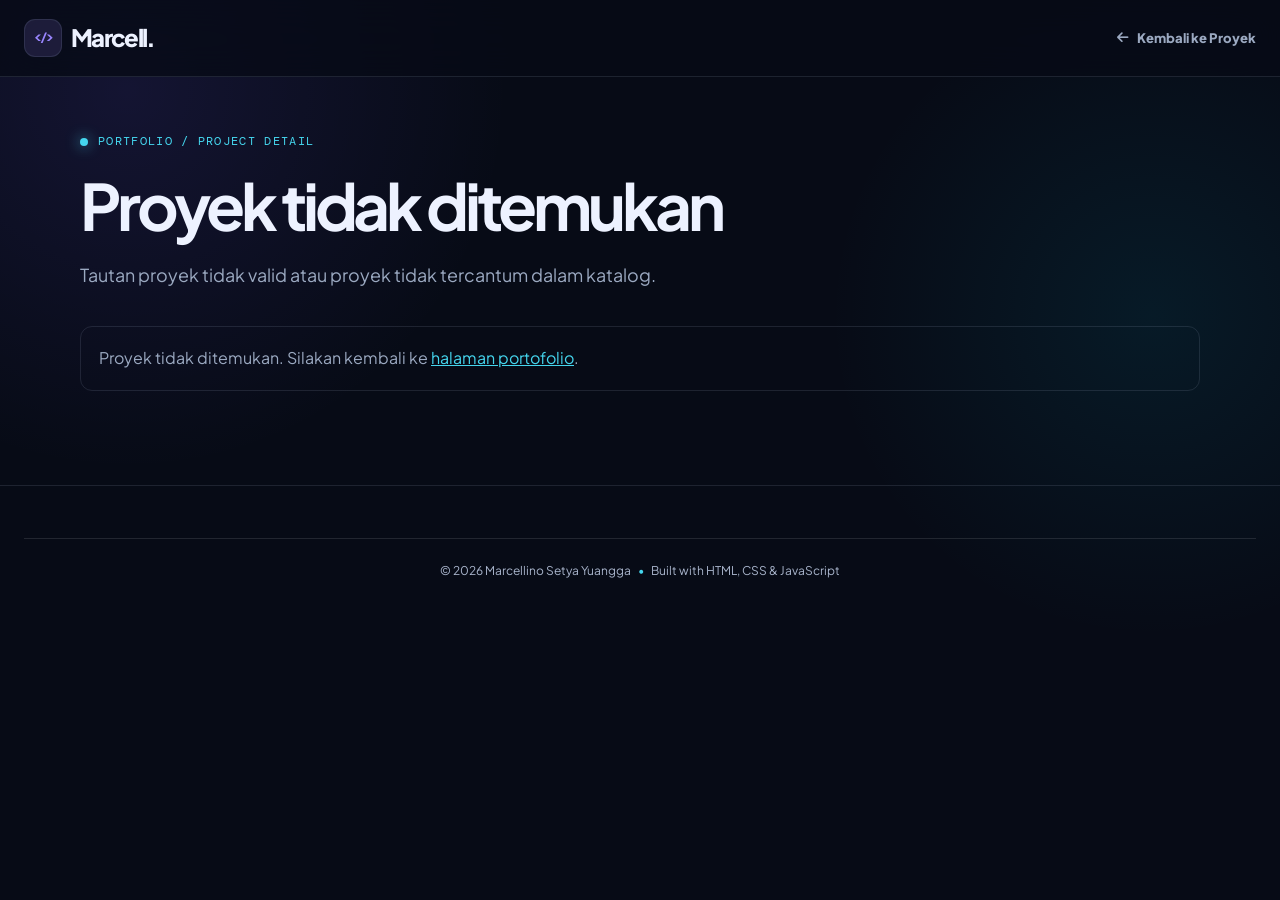
<file: project-detail.html>
<!DOCTYPE html>
<html lang="id">
<head>
    <meta charset="UTF-8">
    <meta name="viewport" content="width=device-width, initial-scale=1.0">
    <meta name="theme-color" content="#080E1C">
    <meta name="description" content="Detail proyek portofolio Marcellino Setya Yuangga.">
    <title>Detail Proyek | Marcellino</title>
    <link rel="preconnect" href="https://fonts.googleapis.com">
    <link rel="preconnect" href="https://fonts.gstatic.com" crossorigin>
    <link href="https://fonts.googleapis.com/css2?family=DM+Mono:wght@400;500&family=Plus+Jakarta+Sans:wght@400;500;600;700;800&display=swap" rel="stylesheet">
    <link rel="stylesheet" href="https://cdnjs.cloudflare.com/ajax/libs/font-awesome/6.5.2/css/all.min.css">
    <link rel="stylesheet" href="style.css?v=8">
    <link rel="stylesheet" href="project-detail.css?v=8">
    <script src="projects-data.js?v=8" defer></script>
    <script src="project-detail.js?v=8" defer></script>
</head>
<body class="dark project-detail-body">
    <header class="detail-header">
        <nav class="navbar" aria-label="Navigasi detail proyek">
            <a href="index.html#projects" class="logo" aria-label="Kembali ke portofolio">Marcell.</a>
            <a href="index.html#projects" class="detail-back-link"><i class="fa-solid fa-arrow-left" aria-hidden="true"></i> Kembali ke Proyek</a>
        </nav>
    </header>

    <main class="detail-page">
        <div class="detail-eyebrow"><span class="detail-pulse"></span> PORTFOLIO / PROJECT DETAIL</div>
        <h1 id="projectTitle">Memuat proyek...</h1>
        <p id="projectDescription" class="detail-lead">Sedang memuat informasi proyek.</p>

        <div class="detail-grid">
            <section class="detail-preview-card" aria-label="Pratinjau proyek">
                <div class="preview-topbar" aria-hidden="true">
                    <span></span><span></span><span></span>
                    <small>PROJECT_PREVIEW.exe</small>
                </div>
                <div class="detail-cover-wrap" id="coverWrap">
                    <img id="projectCover" alt="Pratinjau proyek" hidden>
                    <div id="coverFallback" class="cover-fallback">
                        <i class="fa-solid fa-code" aria-hidden="true"></i>
                        <span>Preview gambar belum tersedia</span>
                        <small>Pastikan folder <code>project/</code> ikut diunggah.</small>
                    </div>
                </div>
                <section id="bmiBarcodePanel" class="barcode-panel" hidden aria-labelledby="barcodeTitle">
                    <div class="barcode-heading">
                        <span class="barcode-icon"><i class="fa-solid fa-qrcode" aria-hidden="true"></i></span>
                        <div>
                            <h2 id="barcodeTitle">BMI Project Barcode</h2>
                            <p>Scan kode untuk membuka tujuan proyek BMI.</p>
                        </div>
                    </div>
                    <div class="barcode-frame">
                        <img id="bmiBarcodeImage" alt="Barcode QR untuk proyek BMI" hidden>
                        <div id="barcodeLoading" class="barcode-loading"><span class="mini-spinner"></span> Menyiapkan barcode...</div>
                        <div id="barcodeError" class="barcode-error" hidden>Barcode tidak dapat dimuat. Periksa koneksi internet atau tambahkan foto di <code>project/BMI-barcode.png</code>.</div>
                    </div>
                    <p id="barcodeNote" class="barcode-note">Barcode akan mengarah ke alamat proyek yang dikonfigurasi.</p>
                    <a id="barcodeTargetLink" class="barcode-target" target="_blank" rel="noopener noreferrer" hidden><i class="fa-solid fa-arrow-up-right-from-square" aria-hidden="true"></i> Buka tujuan barcode</a>
                </section>
            </section>

            <section class="detail-info-card" aria-label="Informasi proyek">
                <div class="detail-meta"><span class="meta-dot"></span><span id="projectCategory">PROJECT</span><span class="meta-divider">/</span><span id="projectNumber">01</span></div>
                <h2>Ringkasan Proyek</h2>
                <p id="projectSummary" class="detail-summary">Informasi proyek akan ditampilkan di sini.</p>
                <div class="detail-tags" id="projectTags" aria-label="Teknologi proyek"></div>

                <div class="detail-actions">
                    <a id="openProjectWebsite" class="detail-primary-button" target="_blank" rel="noopener noreferrer" hidden>
                        <i class="fa-solid fa-arrow-up-right-from-square" aria-hidden="true"></i> Buka Website Proyek
                    </a>
                    <p id="projectLinkNote" class="link-note" role="status">Link website live belum ditambahkan. Halaman detail ini tetap bisa dibuka.</p>
                    <a href="index.html#projects" class="detail-secondary-button"><i class="fa-solid fa-grid-2" aria-hidden="true"></i> Kembali ke Semua Proyek</a>
                </div>

                <div class="detail-code-note"><i class="fa-solid fa-circle-info" aria-hidden="true"></i><span>Untuk membuka website proyek secara langsung, isi properti <code>url</code> proyek terkait di file <code>projects-data.js</code>.</span></div>
            </section>
        </div>

        <p id="projectNotFound" class="not-found" hidden>Proyek tidak ditemukan. Silakan kembali ke <a href="index.html#projects">halaman portofolio</a>.</p>
    </main>

    <footer class="detail-footer">
        <p>© <span id="currentYear">2026</span> Marcellino Setya Yuangga <span class="footer-separator">•</span> Built with HTML, CSS &amp; JavaScript</p>
    </footer>
</body>
</html>
</file>
<file: style.css>
/* =========================================================
   MARCELLINO SETYA YUANGGA — PORTFOLIO UI REFRESH
   Theme: modern IT / developer studio
   Responsive • Accessible • Light/Dark mode
========================================================= */

:root {
    color-scheme: light;
    --bg: #f5f7fb;
    --bg-soft: #eef2f9;
    --surface: rgba(255, 255, 255, .86);
    --surface-solid: #ffffff;
    --surface-raised: #ffffff;
    --text: #172033;
    --muted: #64748b;
    --muted-strong: #475569;
    --line: rgba(100, 116, 139, .20);
    --accent: #7257ff;
    --accent-strong: #5a3de6;
    --accent-soft: rgba(114, 87, 255, .12);
    --cyan: #06b6d4;
    --cyan-soft: rgba(6, 182, 212, .12);
    --green: #16a34a;
    --hero-bg: #f8faff;
    --header-bg: rgba(248, 250, 255, .78);
    --footer-bg: #101629;
    --footer-text: #e6ebf5;
    --shadow-sm: 0 8px 24px rgba(22, 34, 66, .06);
    --shadow-md: 0 18px 48px rgba(22, 34, 66, .10);
    --shadow-lg: 0 28px 80px rgba(22, 34, 66, .15);
    --radius-sm: 14px;
    --radius-md: 22px;
    --radius-lg: 30px;
    --page-width: 1180px;
    --ease: cubic-bezier(.22, 1, .36, 1);
    --transition: .28s var(--ease);
}

* { box-sizing: border-box; }
html {
    scroll-behavior: smooth;
    scroll-padding-top: 96px;
    background: var(--bg);
}
body {
    margin: 0;
    min-width: 320px;
    overflow-x: hidden;
    background: var(--bg);
    color: var(--text);
    font-family: 'Plus Jakarta Sans', sans-serif;
    line-height: 1.65;
    -webkit-font-smoothing: antialiased;
    transition: background .35s ease, color .35s ease;
}
body.dark {
    color-scheme: dark;
    --bg: #070b16;
    --bg-soft: #0b1222;
    --surface: rgba(16, 24, 44, .82);
    --surface-solid: #10182c;
    --surface-raised: #131d34;
    --text: #edf2ff;
    --muted: #9ba9c1;
    --muted-strong: #c5cfe0;
    --line: rgba(148, 163, 184, .16);
    --accent: #9a86ff;
    --accent-strong: #8068ff;
    --accent-soft: rgba(154, 134, 255, .14);
    --cyan: #45d6ee;
    --cyan-soft: rgba(69, 214, 238, .12);
    --hero-bg: #080e1c;
    --header-bg: rgba(7, 11, 22, .78);
    --shadow-sm: 0 8px 24px rgba(0, 0, 0, .18);
    --shadow-md: 0 18px 48px rgba(0, 0, 0, .25);
    --shadow-lg: 0 28px 80px rgba(0, 0, 0, .36);
}

::selection { color: #fff; background: var(--accent-strong); }
img { display: block; max-width: 100%; }
a { color: inherit; text-decoration: none; }
button, input { font: inherit; }
button { -webkit-tap-highlight-color: transparent; }
button, a, [role="button"] { touch-action: manipulation; }
:focus-visible { outline: 3px solid var(--cyan); outline-offset: 4px; }
[hidden] { display: none !important; }

::-webkit-scrollbar { width: 10px; }
::-webkit-scrollbar-track { background: var(--bg); }
::-webkit-scrollbar-thumb {
    border: 2px solid var(--bg);
    border-radius: 20px;
    background: linear-gradient(180deg, var(--accent), var(--cyan));
}

/* Ambient visuals are built with lightweight CSS backgrounds; no continuous canvas loop. */

/* Loader and progress */
#loader {
    position: fixed;
    inset: 0;
    z-index: 10000;
    display: grid;
    place-items: center;
    background: var(--bg);
    transition: opacity .45s ease, visibility .45s ease;
}
.spinner {
    width: 54px;
    height: 54px;
    border: 3px solid var(--line);
    border-top-color: var(--cyan);
    border-right-color: var(--accent);
    border-radius: 50%;
    animation: spin 1s linear infinite;
    box-shadow: 0 0 36px var(--accent-soft);
}
@keyframes spin { to { transform: rotate(360deg); } }
#progress-bar {
    position: fixed;
    top: 0;
    left: 0;
    z-index: 10001;
    width: 0;
    height: 3px;
    background: linear-gradient(90deg, var(--accent), var(--cyan));
    box-shadow: 0 0 14px rgba(69, 214, 238, .55);
}

/* Navigation */
header {
    position: fixed;
    inset: 0 0 auto;
    z-index: 1000;
    border-bottom: 1px solid transparent;
    background: var(--header-bg);
    backdrop-filter: blur(22px);
    -webkit-backdrop-filter: blur(22px);
    transition: background .3s ease, border-color .3s ease, box-shadow .3s ease;
}
header:has(.nav-menu.active) { border-bottom-color: var(--line); }
.navbar {
    display: flex;
    align-items: center;
    justify-content: space-between;
    gap: 24px;
    width: min(calc(100% - 48px), 1280px);
    min-height: 78px;
    margin: 0 auto;
}
.logo {
    display: inline-flex;
    align-items: center;
    flex-shrink: 0;
    color: var(--text);
    font-size: 1.5rem;
    font-weight: 800;
    letter-spacing: -.07em;
}
.logo::before {
    content: '</>';
    display: inline-grid;
    place-items: center;
    width: 36px;
    height: 36px;
    margin-right: 9px;
    border: 1px solid var(--line);
    border-radius: 11px;
    background: var(--accent-soft);
    color: var(--accent);
    font-family: 'DM Mono', monospace;
    font-size: .78rem;
    letter-spacing: -.08em;
}
.nav-menu {
    display: flex;
    align-items: center;
    justify-content: center;
    gap: clamp(12px, 1.6vw, 26px);
    margin: 0;
    padding: 0;
}
.nav-menu a {
    position: relative;
    display: inline-flex;
    align-items: center;
    min-height: 42px;
    color: var(--muted-strong);
    font-size: .78rem;
    font-weight: 700;
    white-space: nowrap;
    transition: color var(--transition);
}
.nav-menu a::after {
    content: '';
    position: absolute;
    right: 0;
    bottom: 4px;
    left: 0;
    height: 2px;
    border-radius: 8px;
    background: linear-gradient(90deg, var(--accent), var(--cyan));
    transform: scaleX(0);
    transform-origin: left;
    transition: transform var(--transition);
}
.nav-menu a:hover, .nav-menu a.active { color: var(--accent); }
.nav-menu a:hover::after, .nav-menu a.active::after { transform: scaleX(1); }
.nav-right { display: flex; align-items: center; gap: 10px; }
#theme-toggle, .menu-btn {
    display: inline-grid;
    place-items: center;
    flex: 0 0 auto;
    width: 42px;
    height: 42px;
    border: 1px solid var(--line);
    border-radius: 14px;
    background: var(--surface);
    color: var(--text);
    cursor: pointer;
    transition: transform var(--transition), border-color var(--transition), background var(--transition), color var(--transition);
}
#theme-toggle:hover, .menu-btn:hover { border-color: var(--accent); color: var(--accent); transform: translateY(-2px); }
#theme-toggle { background: var(--accent-soft); }
.menu-btn { display: none; font-size: 1.1rem; }

/* Shared section rhythm */
section { padding: 104px 24px; scroll-margin-top: 78px; }
section > .section-title, section > .heading,
.about-container, .timeline, .skill-grid, .project-filter,
.project-search, .project-grid, .project-empty, .certificate-container,
.experience-box, .contact-container {
    width: min(100%, var(--page-width));
    margin-right: auto;
    margin-left: auto;
}
.section-title { margin-bottom: 48px; text-align: center; }
.section-title h2, .heading h2 {
    margin: 0;
    color: var(--text);
    font-size: clamp(2rem, 4vw, 3rem);
    font-weight: 800;
    letter-spacing: -.065em;
    line-height: 1.15;
}
.section-title h2::after, .heading h2::after {
    content: '';
    display: block;
    width: 58px;
    height: 4px;
    margin: 18px auto 0;
    border-radius: 20px;
    background: linear-gradient(90deg, var(--accent), var(--cyan));
}
.section-title p, .heading > p { margin: 12px 0 0; color: var(--muted); }

/* Hero */
.hero {
    display: grid;
    grid-template-columns: minmax(0, 1.04fr) minmax(350px, .96fr);
    align-items: center;
    gap: clamp(35px, 5vw, 80px);
    min-height: 760px;
    min-height: min(900px, 100svh);
    padding-top: 130px;
    padding-bottom: 90px;
    overflow: hidden;
    isolation: isolate;
    background:
        radial-gradient(ellipse at 12% 24%, rgba(114, 87, 255, .12), transparent 34%),
        radial-gradient(ellipse at 85% 72%, rgba(6, 182, 212, .10), transparent 32%),
        var(--hero-bg);
}
.hero::before {
    content: '';
    position: absolute;
    inset: 0;
    z-index: -1;
    background-image: linear-gradient(var(--line) 1px, transparent 1px), linear-gradient(90deg, var(--line) 1px, transparent 1px);
    background-size: 54px 54px;
    opacity: .26;
    mask-image: linear-gradient(180deg, #000 0%, transparent 90%);
}
.hero-bg-grid { position: absolute; inset: 0; z-index: -1; pointer-events: none; }
.hero-glow, .glow { position: absolute; width: 360px; height: 360px; border-radius: 50%; filter: blur(100px); opacity: .18; pointer-events: none; z-index: -1; }
.glow1 { top: -180px; left: -120px; background: var(--accent); }
.glow2 { right: -160px; bottom: -160px; background: var(--cyan); }
.glow { top: 36%; left: 40%; background: var(--accent); }
.hero-left { position: relative; z-index: 2; min-width: 0; max-width: 650px; }
.hero-status {
    display: inline-flex;
    align-items: center;
    gap: 10px;
    margin-bottom: 22px;
    padding: 8px 13px;
    border: 1px solid var(--line);
    border-radius: 999px;
    background: var(--surface);
    color: var(--muted-strong);
    font-family: 'DM Mono', monospace;
    font-size: .69rem;
    letter-spacing: .045em;
    box-shadow: var(--shadow-sm);
}
.status-dot { width: 7px; height: 7px; border-radius: 50%; background: #22c55e; box-shadow: 0 0 0 4px rgba(34,197,94,.12); }
.hero-greeting {
    margin: 0 0 8px;
    color: var(--cyan);
    font-family: 'DM Mono', monospace;
    font-size: .83rem;
    font-weight: 500;
    letter-spacing: .17em;
    text-transform: uppercase;
}
.hero-left h1 {
    margin: 0;
    color: var(--text);
    font-size: clamp(2.85rem, 5.4vw, 5.3rem);
    font-weight: 800;
    letter-spacing: -.075em;
    line-height: 1.04;
}
.neon-name, .hero-left h1 span {
    display: inline-block;
    color: var(--accent);
    background: linear-gradient(110deg, var(--accent) 12%, var(--cyan) 95%);
    background-clip: text;
    -webkit-background-clip: text;
    -webkit-text-fill-color: transparent;
    transition: transform var(--transition);
}
.hero-left h3 {
    min-height: 38px;
    margin: 20px 0 18px;
    color: var(--muted-strong);
    font-size: clamp(1.15rem, 2.1vw, 1.55rem);
    font-weight: 700;
    letter-spacing: -.035em;
}
#typing { color: var(--muted-strong); }
.hero-description {
    max-width: 570px;
    margin: 0;
    color: var(--muted);
    font-size: clamp(.94rem, 1.15vw, 1.04rem);
    line-height: 1.9;
}
.code-bg {
    position: absolute;
    top: 12%;
    left: -12px;
    z-index: -1;
    color: var(--accent);
    opacity: .045;
    font-family: 'DM Mono', monospace;
    font-size: clamp(.9rem, 1.4vw, 1.3rem);
    font-weight: 500;
    line-height: 2.2;
    white-space: pre-line;
    pointer-events: none;
    user-select: none;
}
.hero-stack { display: flex; flex-wrap: wrap; gap: 8px; margin-top: 24px; }
.hero-stack span {
    padding: 6px 11px;
    border: 1px solid var(--line);
    border-radius: 8px;
    background: var(--surface);
    color: var(--muted-strong);
    font-family: 'DM Mono', monospace;
    font-size: .72rem;
}
.hero-button { display: flex; flex-wrap: wrap; gap: 12px; margin-top: 30px; }
.btn, .btn-outline {
    position: relative;
    display: inline-flex;
    align-items: center;
    justify-content: center;
    gap: 10px;
    min-height: 50px;
    padding: 13px 20px;
    border: 1px solid transparent;
    border-radius: 13px;
    font-size: .87rem;
    font-weight: 800;
    transition: transform var(--transition), box-shadow var(--transition), border-color var(--transition), background var(--transition), color var(--transition);
}
.btn {
    color: #fff;
    background: linear-gradient(115deg, var(--accent-strong), var(--accent));
    box-shadow: 0 12px 26px rgba(114, 87, 255, .24);
}
.btn:hover { transform: translateY(-3px); box-shadow: 0 17px 34px rgba(114, 87, 255, .30); }
.btn-outline { border-color: var(--line); background: var(--surface); color: var(--text); }
.btn-outline:hover { transform: translateY(-3px); border-color: var(--accent); color: var(--accent); }
.hero-social { display: flex; align-items: center; gap: 10px; margin-top: 27px; }
.hero-social a, footer .social a {
    display: inline-grid;
    place-items: center;
    width: 42px;
    height: 42px;
    border: 1px solid var(--line);
    border-radius: 13px;
    background: var(--surface);
    color: var(--muted-strong);
    font-size: 1.04rem;
    transition: transform var(--transition), color var(--transition), border-color var(--transition), background var(--transition);
}
.hero-social a:hover, footer .social a:hover { transform: translateY(-4px); border-color: var(--accent); color: var(--accent); background: var(--accent-soft); }

/* Profile artwork / orbit */
.hero-photo {
    position: relative;
    display: grid;
    place-items: center;
    width: min(100%, 490px);
    aspect-ratio: 1;
    margin: auto;
    isolation: isolate;
    animation: photoFloat 6s ease-in-out infinite;
}
@keyframes photoFloat { 0%,100% { transform: translateY(0); } 50% { transform: translateY(-10px); } }
.hero-photo::before {
    content: '';
    position: absolute;
    z-index: -2;
    width: 66%;
    aspect-ratio: 1;
    border-radius: 50%;
    background: linear-gradient(135deg, var(--accent), var(--cyan));
    filter: blur(70px);
    opacity: .25;
}
.hero-photo img {
    position: relative;
    z-index: 3;
    width: 65%;
    height: 65%;
    border: 6px solid var(--surface-solid);
    border-radius: 32% 68% 59% 41% / 43% 39% 61% 57%;
    background: var(--surface-solid);
    box-shadow: var(--shadow-lg), 0 0 0 1px var(--line);
    object-fit: cover;
    object-position: center;
    transition: transform .45s var(--ease), border-radius .7s var(--ease);
}
.hero-photo:hover img { border-radius: 42% 58% 48% 52% / 48% 47% 53% 52%; }
.circle-ring, .square-ring, .diamond-ring {
    position: absolute;
    pointer-events: none;
}
.circle-ring {
    width: 82%; aspect-ratio: 1;
    border: 1px dashed var(--accent);
    border-radius: 50%; opacity: .66;
    animation: spin 26s linear infinite;
}
.square-ring {
    width: 74%; aspect-ratio: 1;
    border: 1px solid var(--cyan);
    border-radius: 28%; opacity: .46;
    transform: rotate(24deg);
    animation: rotateSquare 34s linear infinite;
}
.diamond-ring {
    width: 95%; aspect-ratio: 1;
    border: 1px solid var(--line);
    border-radius: 50%;
    transform: rotate(45deg);
}
@keyframes rotateSquare { from { transform: rotate(24deg); } to { transform: rotate(384deg); } }
.icon-orbit { position: absolute; z-index: 4; inset: 3%; animation: spin 32s linear infinite; pointer-events: none; }
.icon-orbit i {
    position: absolute;
    display: grid;
    place-items: center;
    width: 48px; height: 48px;
    border: 1px solid var(--line);
    border-radius: 16px;
    background: var(--surface-solid);
    box-shadow: var(--shadow-md);
    font-size: 1.4rem;
    animation: spin 32s linear infinite reverse;
}
.icon-orbit .html { top: -2%; left: 48%; color: #e34f26; }
.icon-orbit .css { top: 42%; right: -2%; color: #1572b6; }
.icon-orbit .js { bottom: -2%; left: 47%; color: #c4a900; }
.icon-orbit .php { top: 45%; left: -2%; color: #777bb4; }
.icon-orbit .react { top: 13%; right: 13%; color: #149dc0; }

/* About */
#about { background: linear-gradient(180deg, var(--bg), var(--bg-soft)); }
.about-container {
    display: grid;
    grid-template-columns: minmax(250px, .8fr) minmax(0, 1.2fr);
    align-items: center;
    gap: clamp(32px, 6vw, 86px);
}
.about-image { position: relative; display: flex; justify-content: center; }
.about-image::before {
    content: '';
    position: absolute;
    inset: 12% 9%;
    border: 1px solid var(--cyan);
    border-radius: 24px;
    opacity: .55;
    transform: rotate(-7deg);
}
.about-image img {
    position: relative;
    z-index: 1;
    width: min(100%, 360px);
    aspect-ratio: 4 / 4.7;
    border: 1px solid var(--line);
    border-radius: 24px;
    background: var(--surface-solid);
    box-shadow: var(--shadow-lg);
    object-fit: cover;
    object-position: center;
    transition: transform .4s var(--ease);
}
.about-image:hover img { transform: translateY(-5px) rotate(1deg); }
.about-content {
    position: relative;
    padding: clamp(24px, 4vw, 42px);
    border: 1px solid var(--line);
    border-radius: var(--radius-lg);
    background: var(--surface);
    box-shadow: var(--shadow-sm);
}
.about-content::before {
    content: 'ABOUT.ME';
    display: inline-block;
    margin-bottom: 16px;
    color: var(--cyan);
    font-family: 'DM Mono', monospace;
    font-size: .75rem;
    letter-spacing: .12em;
}
.about-content p { margin: 0; color: var(--muted); font-size: 1rem; line-height: 2; }

/* Education timeline */
#education { background: var(--bg); }
.timeline {
    position: relative;
    display: grid;
    grid-template-columns: repeat(3, minmax(0, 1fr));
    gap: 20px;
}
.timeline::before { content: none; }
.timeline-item {
    position: relative;
    min-width: 0;
    padding: 26px 24px 25px;
    border: 1px solid var(--line);
    border-radius: var(--radius-md);
    background: var(--surface);
    box-shadow: var(--shadow-sm);
    cursor: pointer;
    transition: transform var(--transition), border-color var(--transition), box-shadow var(--transition), background var(--transition);
}
.timeline-item::before {
    content: '';
    display: block;
    width: 35px; height: 4px;
    margin-bottom: 20px;
    border-radius: 10px;
    background: linear-gradient(90deg, var(--accent), var(--cyan));
}
.timeline-item:hover { transform: translateY(-6px); border-color: rgba(114, 87, 255, .48); box-shadow: var(--shadow-md); }
.timeline-item h3 { margin: 0 0 6px; color: var(--text); font-size: 1.03rem; line-height: 1.45; }
.timeline-item span { display: inline-block; margin-bottom: 13px; color: var(--cyan); font-family: 'DM Mono', monospace; font-size: .75rem; }
.timeline-item p { margin: 0; color: var(--muted); font-size: .88rem; line-height: 1.85; }

/* Skill cards */
#skills { background: var(--bg-soft); }
.skill-grid { display: grid; grid-template-columns: repeat(3, minmax(0, 1fr)); gap: 16px; }
.skill-card {
    position: relative;
    display: grid;
    grid-template-columns: 52px 1fr auto;
    align-items: center;
    gap: 8px 14px;
    min-width: 0;
    padding: 22px;
    border: 1px solid var(--line);
    border-radius: var(--radius-md);
    background: var(--surface);
    box-shadow: var(--shadow-sm);
    transition: transform var(--transition), border-color var(--transition), box-shadow var(--transition);
}
.skill-card:hover { transform: translateY(-5px); border-color: rgba(114, 87, 255, .45); box-shadow: var(--shadow-md); }
.skill-icon { display: grid; place-items: center; grid-row: span 2; width: 50px; height: 50px; border: 1px solid var(--line); border-radius: 15px; background: var(--surface-solid); font-size: 1.7rem; }
.html-icon { color: #e34f26; }.css-icon { color: #1572b6; }.js-icon { color: #c4a900; }.php-icon { color: #777bb4; }.adobe-icon { color: #e11d48; }.office-icon { color: #2563eb; }
.skill-card h3 { min-width: 0; margin: 0; color: var(--text); font-size: .9rem; font-weight: 800; }
.skill-card > span { color: var(--cyan); font-family: 'DM Mono', monospace; font-size: .77rem; }
.bar { grid-column: 2 / 4; width: 100%; height: 6px; overflow: hidden; border-radius: 10px; background: var(--line); }
.fill { display: block; width: 0; height: 100%; border-radius: inherit; background: linear-gradient(90deg, var(--accent), var(--cyan)); box-shadow: 0 0 12px var(--accent-soft); }
.html-bar { --skill-level: 95%; }.css-bar { --skill-level: 92%; }.js-bar { --skill-level: 88%; }.php-bar { --skill-level: 82%; }.adobe-bar { --skill-level: 80%; }.office-bar { --skill-level: 90%; }
@keyframes progress { from { width: 0; } to { width: var(--skill-level, 90%); } }

/* Projects */
#projects { background: var(--bg); }
.project-filter { display: flex; justify-content: center; flex-wrap: wrap; gap: 9px; margin-bottom: 18px; }
.filter-btn {
    display: inline-flex;
    align-items: center;
    justify-content: center;
    gap: 8px;
    min-height: 42px;
    padding: 9px 15px;
    border: 1px solid var(--line);
    border-radius: 12px;
    background: var(--surface);
    color: var(--muted-strong);
    cursor: pointer;
    font-size: .78rem;
    font-weight: 800;
    transition: transform var(--transition), background var(--transition), color var(--transition), border-color var(--transition), box-shadow var(--transition);
}
.filter-btn:hover { transform: translateY(-2px); border-color: var(--accent); color: var(--accent); }
.filter-btn.active { border-color: transparent; background: linear-gradient(110deg, var(--accent-strong), var(--accent)); color: #fff; box-shadow: 0 8px 20px rgba(114, 87, 255, .22); }
.project-search {
    position: relative;
    max-width: 450px;
    margin-bottom: 30px;
}
.project-search > i { position: absolute; top: 50%; left: 16px; color: var(--muted); transform: translateY(-50%); }
.project-search input {
    width: 100%;
    min-height: 50px;
    padding: 12px 17px 12px 45px;
    border: 1px solid var(--line);
    border-radius: 14px;
    outline: none;
    background: var(--surface);
    color: var(--text);
    box-shadow: var(--shadow-sm);
    transition: border-color var(--transition), box-shadow var(--transition), background var(--transition);
}
.project-search input::placeholder { color: var(--muted); }
.project-search input:focus { border-color: var(--accent); box-shadow: 0 0 0 4px var(--accent-soft); }
.project-grid { display: grid; grid-template-columns: repeat(3, minmax(0, 1fr)); gap: 20px; align-items: stretch; }
.project-card {
    display: flex;
    flex-direction: column;
    min-width: 0;
    overflow: hidden;
    border: 1px solid var(--line);
    border-radius: var(--radius-md);
    background: var(--surface);
    box-shadow: var(--shadow-sm);
    cursor: pointer;
    transition: transform var(--transition), border-color var(--transition), box-shadow var(--transition), background var(--transition);
}
.project-card:hover { transform: translateY(-7px); border-color: rgba(114, 87, 255, .48); box-shadow: var(--shadow-md); }
.project-card > img { width: 100%; aspect-ratio: 16 / 10; object-fit: cover; object-position: center; border-bottom: 1px solid var(--line); background: var(--bg-soft); transition: transform .6s var(--ease); }
.project-card:hover > img { transform: scale(1.035); }
.project-content { display: flex; flex: 1; flex-direction: column; align-items: flex-start; padding: 22px; }
.project-content h3 { margin: 0 0 10px; color: var(--text); font-size: 1rem; font-weight: 800; line-height: 1.45; }
.project-content p { flex: 1; margin: 0 0 20px; color: var(--muted); font-size: .85rem; line-height: 1.85; }
.btn-small {
    display: inline-flex;
    align-items: center;
    justify-content: center;
    gap: 8px;
    min-height: 39px;
    margin-top: auto;
    padding: 9px 13px;
    border: 1px solid var(--line);
    border-radius: 10px;
    background: var(--accent-soft);
    color: var(--accent);
    font-size: .78rem;
    font-weight: 800;
    transition: transform var(--transition), background var(--transition), color var(--transition), border-color var(--transition);
}
.btn-small:hover { transform: translateY(-2px); border-color: var(--accent); background: var(--accent); color: #fff; }
.project-empty { padding: 50px 20px; text-align: center; color: var(--muted); }
.project-empty > i { margin-bottom: 12px; color: var(--accent); font-size: 2rem; }
.project-empty h3 { margin: 0 0 8px; color: var(--text); }
.project-empty p { margin: 0; }

/* Certificates — polished credential cards */
.certificate { background: var(--bg-soft); }
.certificate .heading { margin-bottom: 20px; text-align: center; }
.certificate .heading h2 { margin: 0; color: var(--text); font-size: clamp(2rem, 4vw, 3rem); font-weight: 800; letter-spacing: -.065em; line-height: 1.15; }
.certificate .heading > p:last-child { max-width: 620px; margin: 14px auto 0; color: var(--muted); font-size: .94rem; line-height: 1.8; }
.certificate .heading h2::after { content: ''; display: block; width: 58px; height: 4px; margin: 18px auto 0; border-radius: 20px; background: linear-gradient(90deg, var(--accent), var(--cyan)); }
.section-kicker { margin: 0 0 13px !important; color: var(--cyan) !important; font-family: 'DM Mono', monospace; font-size: .72rem !important; letter-spacing: .16em; text-transform: uppercase; }
.certificate-container { display: grid; grid-template-columns: repeat(3, minmax(0, 1fr)); gap: 20px; margin-top: 36px; }
.certificate-card { display: flex; flex-direction: column; min-width: 0; overflow: hidden; border: 1px solid var(--line); border-radius: var(--radius-md); background: var(--surface); box-shadow: var(--shadow-sm); transition: transform .2s var(--ease), border-color .2s var(--ease), box-shadow .2s var(--ease), background .2s ease; }
.certificate-card:hover { transform: translateY(-4px); border-color: rgba(114, 87, 255, .45); box-shadow: var(--shadow-md); }
.certificate-art { position: relative; display: flex; flex-direction: column; justify-content: space-between; min-height: 208px; padding: 18px; overflow: hidden; border-bottom: 1px solid var(--line); background: linear-gradient(135deg, #121a34, #22214b 65%, #0c1830); color: #eaf0ff; isolation: isolate; }
.certificate-art::before, .certificate-art::after { content: ''; position: absolute; z-index: -1; border: 1px solid rgba(117, 225, 255, .22); border-radius: 50%; pointer-events: none; }
.certificate-art::before { width: 210px; height: 210px; right: -66px; top: -94px; }
.certificate-art::after { width: 145px; height: 145px; right: -32px; top: -61px; border-color: rgba(169, 143, 255, .38); }
.certificate-art-top { display: flex; align-items: center; justify-content: space-between; gap: 10px; color: rgba(235, 242, 255, .66); font-family: 'DM Mono', monospace; font-size: .6rem; letter-spacing: .09em; }
.certificate-art-top span:last-child { display: inline-grid; place-items: center; width: 29px; height: 29px; border: 1px solid rgba(255,255,255,.18); border-radius: 9px; color: #7ce7f3; font-size: .68rem; }
.certificate-art-emblem { display: grid; place-items: center; width: 58px; height: 58px; border: 1px solid rgba(255,255,255,.2); border-radius: 18px; background: rgba(255,255,255,.08); color: #70e7f5; font-size: 1.45rem; box-shadow: inset 0 1px 0 rgba(255,255,255,.12); }
.certificate-art-lines { display: grid; width: min(72%, 220px); gap: 7px; }
.certificate-art-lines span { display: block; height: 4px; border-radius: 5px; background: rgba(234, 240, 255, .15); }
.certificate-art-lines span:first-child { width: 88%; background: linear-gradient(90deg, #8a7bff, #4fd5eb); }
.certificate-art-lines span:last-child { width: 62%; }
.certificate-art-caption { color: rgba(245,248,255,.83); font-family: 'DM Mono', monospace; font-size: .66rem; letter-spacing: .12em; }
.certificate-art-industry { background: linear-gradient(135deg, #10272f, #123d51 65%, #141a37); }
.certificate-art-industry .certificate-art-emblem { color: #72edce; }
.certificate-art-industry .certificate-art-lines span:first-child { background: linear-gradient(90deg, #48d9bb, #60c8f6); }
.certificate-art-jujitsu { background: linear-gradient(135deg, #2a1832, #492342 65%, #151a35); }
.certificate-art-jujitsu .certificate-art-emblem { color: #ffd480; }
.certificate-art-jujitsu .certificate-art-lines span:first-child { background: linear-gradient(90deg, #ffbc68, #e98dca); }
.certificate-card-body { display: flex; flex: 1; flex-direction: column; align-items: flex-start; padding: 22px; }
.certificate-meta { display: flex; flex-wrap: wrap; align-items: center; justify-content: space-between; gap: 8px; width: 100%; margin-bottom: 15px; color: var(--muted); font-family: 'DM Mono', monospace; font-size: .62rem; letter-spacing: .07em; }
.certificate-status { display: inline-flex; align-items: center; gap: 6px; padding: 5px 8px; border: 1px solid var(--line); border-radius: 8px; background: var(--accent-soft); color: var(--accent); letter-spacing: .02em; }
.certificate-card h3 { margin: 0 0 10px; color: var(--text); font-size: 1.02rem; line-height: 1.5; }
.certificate-card-body > p { margin: 0 0 18px; color: var(--muted); font-size: .84rem; line-height: 1.8; }
.certificate-issuer { display: flex; align-items: flex-start; gap: 10px; width: 100%; margin-top: auto; padding: 13px 0 17px; border-top: 1px solid var(--line); color: var(--muted-strong); font-size: .78rem; font-weight: 700; }
.certificate-issuer > i { margin-top: 3px; color: var(--cyan); }
.certificate-issuer small { display: block; margin-top: 3px; color: var(--muted); font-size: .7rem; font-weight: 500; }
.certificate-view-btn { display: inline-flex; align-items: center; justify-content: space-between; gap: 14px; width: 100%; min-height: 43px; padding: 10px 13px; border: 1px solid var(--line); border-radius: 12px; background: var(--surface-solid); color: var(--text); cursor: pointer; font-size: .8rem; font-weight: 800; transition: transform .18s var(--ease), border-color .18s ease, background .18s ease, color .18s ease; }
.certificate-view-btn i { color: var(--accent); transition: transform .18s var(--ease); }
.certificate-view-btn:hover { transform: translateY(-2px); border-color: var(--accent); background: var(--accent); color: #fff; }
.certificate-view-btn:hover i { color: #fff; transform: translate(2px, -2px); }
.certificate-view-btn:active { transform: scale(.985); }
.certificate-note { display: flex; align-items: flex-start; justify-content: center; gap: 9px; max-width: 880px; margin: 25px auto 0; color: var(--muted); font-size: .78rem; line-height: 1.7; text-align: center; }
.certificate-note i { margin-top: 4px; color: var(--cyan); }

/* Experience */
#experience { background: var(--bg); }
.experience-box {
    max-width: 930px;
    padding: clamp(28px, 5vw, 52px);
    border: 1px solid var(--line);
    border-radius: var(--radius-lg);
    background:
        radial-gradient(circle at top right, var(--accent-soft), transparent 36%),
        var(--surface);
    box-shadow: var(--shadow-md);
    cursor: pointer;
    transition: transform var(--transition), border-color var(--transition), box-shadow var(--transition);
}
.experience-box:hover { transform: translateY(-4px); border-color: rgba(114, 87, 255, .48); box-shadow: var(--shadow-lg); }
.experience-box h3 { margin: 0 0 7px; color: var(--text); font-size: clamp(1.35rem, 3vw, 1.8rem); letter-spacing: -.04em; }
.experience-box > span { display: inline-block; margin-bottom: 18px; color: var(--cyan); font-family: 'DM Mono', monospace; font-size: .8rem; }
.experience-box p { max-width: 780px; margin: 0 0 24px; color: var(--muted); line-height: 1.95; }
.experience-detail-btn, .copy-email-btn {
    display: inline-flex;
    align-items: center;
    justify-content: center;
    gap: 9px;
    min-height: 44px;
    padding: 11px 16px;
    border: 1px solid var(--line);
    border-radius: 12px;
    background: var(--accent-soft);
    color: var(--accent);
    cursor: pointer;
    font-size: .82rem;
    font-weight: 800;
    transition: transform var(--transition), border-color var(--transition), background var(--transition), color var(--transition);
}
.experience-detail-btn:hover, .copy-email-btn:hover { transform: translateY(-2px); border-color: var(--accent); background: var(--accent); color: white; }

/* Contact */
#contact { background: var(--bg-soft); }
.contact-container { display: grid; grid-template-columns: minmax(0, 1fr) minmax(270px, .78fr); align-items: center; gap: clamp(35px, 6vw, 90px); }
.contact-info { display: grid; gap: 13px; }
.contact-box {
    display: flex;
    align-items: center;
    gap: 16px;
    min-width: 0;
    padding: 17px 18px;
    border: 1px solid var(--line);
    border-radius: 17px;
    background: var(--surface);
    box-shadow: var(--shadow-sm);
    transition: transform var(--transition), border-color var(--transition), box-shadow var(--transition), background var(--transition);
}
.contact-box:hover { transform: translateX(5px); border-color: rgba(114, 87, 255, .48); box-shadow: var(--shadow-md); }
.contact-icon { display: grid; place-items: center; flex: 0 0 auto; width: 48px; height: 48px; border: 1px solid var(--line); border-radius: 15px; background: var(--accent-soft); color: var(--accent); font-size: 1.2rem; }
.contact-icon.whatsapp { background: rgba(34, 197, 94, .12); color: #22a45a; }
.contact-icon.maps { background: var(--cyan-soft); color: var(--cyan); }
.contact-box h3 { margin: 0 0 3px; color: var(--text); font-size: .86rem; }
.contact-box p { margin: 0; overflow-wrap: anywhere; color: var(--muted); font-size: .84rem; }
.copy-email-btn { justify-self: start; margin-top: 7px; }
.contact-photo { position: relative; display: grid; place-items: center; min-height: 350px; isolation: isolate; }
.contact-photo > img { position: relative; z-index: 2; width: min(73%, 270px); aspect-ratio: 1; object-fit: contain; border: 1px solid var(--line); border-radius: 30px; background: var(--surface-solid); box-shadow: var(--shadow-lg); padding: 16px; }
.contact-photo .ring { position: absolute; border: 1px solid var(--line); border-radius: 50%; }
.contact-photo .ring1 { width: 78%; aspect-ratio: 1; border-color: var(--accent); opacity: .55; animation: spin 35s linear infinite; }
.contact-photo .ring2 { width: 92%; aspect-ratio: 1; border-style: dashed; border-color: var(--cyan); opacity: .35; animation: spin 45s linear infinite reverse; }
.contact-photo .ring3 { width: 61%; aspect-ratio: 1; background: var(--accent-soft); filter: blur(35px); border: none; z-index: -1; }

/* Footer and fixed buttons */
footer {
    padding: 58px 24px 28px;
    background: var(--footer-bg);
    color: var(--footer-text);
    text-align: center;
}
footer h2 { margin: 0; font-size: clamp(1.4rem, 3vw, 2rem); font-weight: 800; letter-spacing: -.05em; }
footer > p { margin: 12px auto; color: #a9b5cc; font-size: .86rem; }
footer .social { display: flex; justify-content: center; gap: 10px; margin: 22px 0; }
footer .social a { border-color: rgba(255,255,255,.12); background: rgba(255,255,255,.05); color: #dce5f4; }
footer > p:last-child { margin-top: 32px; padding-top: 22px; border-top: 1px solid rgba(255,255,255,.11); font-size: .75rem; }
#topBtn {
    position: fixed;
    right: 24px;
    bottom: 24px;
    z-index: 990;
    display: none;
    align-items: center;
    justify-content: center;
    width: 46px;
    height: 46px;
    border: 1px solid rgba(255,255,255,.22);
    border-radius: 15px;
    background: linear-gradient(135deg, var(--accent-strong), var(--accent));
    color: #fff;
    box-shadow: 0 12px 26px rgba(114,87,255,.28);
    cursor: pointer;
    transition: transform var(--transition), box-shadow var(--transition);
}
#topBtn:hover { transform: translateY(-4px); box-shadow: 0 18px 32px rgba(114,87,255,.38); }
.floating-cv {
    position: fixed;
    right: 24px;
    bottom: 84px;
    z-index: 990;
    display: inline-flex;
    align-items: center;
    justify-content: center;
    gap: 9px;
    min-height: 43px;
    padding: 11px 15px;
    border: 1px solid rgba(255,255,255,.20);
    border-radius: 13px;
    background: var(--surface-solid);
    color: var(--text);
    box-shadow: var(--shadow-md);
    font-size: .78rem;
    font-weight: 800;
    transition: transform var(--transition), border-color var(--transition), color var(--transition);
}
.floating-cv:hover { transform: translateY(-4px); border-color: var(--accent); color: var(--accent); }

/* Portfolio detail dialog and notifications */
.popup {
    position: fixed;
    inset: 0;
    z-index: 5000;
    display: grid;
    place-items: center;
    padding: 24px;
    background: rgba(4, 9, 22, .72);
    backdrop-filter: blur(12px);
    -webkit-backdrop-filter: blur(12px);
    opacity: 0;
    visibility: hidden;
    transition: opacity .25s ease, visibility .25s ease;
}
.popup.active { opacity: 1; visibility: visible; }
#closeEducation {
    position: absolute;
    top: max(20px, env(safe-area-inset-top));
    right: max(20px, env(safe-area-inset-right));
    z-index: 2;
    display: grid;
    place-items: center;
    width: 44px;
    height: 44px;
    border: 1px solid rgba(255,255,255,.25);
    border-radius: 14px;
    background: rgba(255,255,255,.10);
    color: #fff;
    cursor: pointer;
    font-size: 1.8rem;
    line-height: 1;
    transition: transform var(--transition), background var(--transition);
}
#closeEducation:hover { transform: rotate(90deg); background: rgba(255,255,255,.18); }
.popup-content {
    width: min(100%, 660px);
    max-height: min(84svh, 850px);
    overflow: auto;
    padding: clamp(20px, 4vw, 36px);
    border: 1px solid var(--line);
    border-radius: var(--radius-lg);
    background: var(--surface-solid);
    color: var(--text);
    box-shadow: var(--shadow-lg);
    transform: translateY(14px) scale(.98);
    transition: transform .3s var(--ease);
}
.popup.active .popup-content { transform: translateY(0) scale(1); }
#popupImage { width: 100%; max-height: 310px; margin-bottom: 24px; border: 1px solid var(--line); border-radius: 17px; background: var(--bg-soft); object-fit: contain; }
#popupImage[src=""] { display: none; }
.popup-image-fallback { display: grid; justify-items: center; gap: 10px; margin-bottom: 22px; padding: 28px 20px; border: 1px dashed var(--line); border-radius: 18px; background: radial-gradient(circle at top, var(--accent-soft), transparent 65%), var(--bg-soft); text-align: center; }
.popup-fallback-emblem { display: grid; place-items: center; width: 58px; height: 58px; border: 1px solid var(--line); border-radius: 18px; background: var(--surface-solid); color: var(--accent); font-size: 1.5rem; }
.popup-fallback-label { margin: 0 !important; color: var(--cyan) !important; font-family: 'DM Mono', monospace; font-size: .65rem; letter-spacing: .15em; }
.popup-image-fallback h3 { margin: 0; color: var(--text); font-size: 1rem; }
.popup-image-fallback p:last-child { max-width: 440px; margin: 0; color: var(--muted); font-size: .8rem; }
.popup-content h2 { margin: 0 0 12px; color: var(--text); font-size: clamp(1.35rem, 4vw, 2rem); line-height: 1.3; letter-spacing: -.045em; }
.popup-content p { margin: 0; color: var(--muted); line-height: 1.9; white-space: pre-line; }
.popup-tags { display: flex; flex-wrap: wrap; gap: 8px; margin-top: 20px; }
.popup-tag { padding: 6px 10px; border: 1px solid var(--line); border-radius: 8px; background: var(--accent-soft); color: var(--accent); font-family: 'DM Mono', monospace; font-size: .7rem; }
body.popup-open { overflow: hidden; }
.toast {
    position: fixed;
    left: 50%;
    bottom: 24px;
    z-index: 6000;
    max-width: calc(100vw - 32px);
    padding: 13px 18px;
    border: 1px solid var(--line);
    border-radius: 13px;
    background: var(--surface-solid);
    color: var(--text);
    box-shadow: var(--shadow-lg);
    font-size: .85rem;
    font-weight: 700;
    opacity: 0;
    pointer-events: none;
    transform: translate(-50%, 18px);
    transition: opacity .25s ease, transform .25s ease;
}
.toast.show { opacity: 1; transform: translate(-50%, 0); }

/* No-JS graceful state and reveal observer hooks */
.section-title, .about-container, .timeline-item, .skill-card, .project-card, .experience-box, .contact-box, .certificate-card { --reveal-shift: 0px; }
.show { opacity: 1; }

/* Responsive: smaller laptops */
@media (max-width: 1150px) {
    .navbar { width: min(calc(100% - 36px), 1280px); gap: 16px; }
    .nav-menu { gap: 12px; }
    .nav-menu a { font-size: .71rem; }
    .hero { gap: 28px; }
    .hero-photo { max-width: 430px; }
    .skill-grid, .project-grid { grid-template-columns: repeat(2, minmax(0, 1fr)); }
    .timeline { grid-template-columns: 1fr; max-width: 820px; }
    .timeline-item { padding: 23px 25px; }
}

/* Responsive: tablet / mobile navigation */
@media (max-width: 900px) {
    .navbar { min-height: 72px; }
    .menu-btn { display: inline-grid; }
    .nav-menu {
        position: absolute;
        top: calc(100% + 1px);
        right: 18px;
        left: 18px;
        display: flex;
        flex-direction: column;
        align-items: stretch;
        gap: 2px;
        padding: 12px;
        border: 1px solid var(--line);
        border-radius: 18px;
        background: var(--surface-solid);
        box-shadow: var(--shadow-lg);
        opacity: 0;
        visibility: hidden;
        pointer-events: none;
        transform: translateY(-8px);
        transition: opacity .2s ease, visibility .2s ease, transform .2s ease;
    }
    .nav-menu.active { opacity: 1; visibility: visible; pointer-events: auto; transform: translateY(0); }
    .nav-menu a { min-height: 42px; padding: 0 13px; border-radius: 10px; font-size: .86rem; }
    .nav-menu a:hover, .nav-menu a.active { background: var(--accent-soft); }
    .nav-menu a::after { display: none; }
    .hero { grid-template-columns: 1fr; gap: 42px; min-height: auto; padding-top: 128px; text-align: center; }
    .hero-left { margin: 0 auto; }
    .hero-status { margin-inline: auto; }
    .hero-description { margin-inline: auto; }
    .hero-stack, .hero-button, .hero-social { justify-content: center; }
    .hero-photo { width: min(76vw, 410px); grid-row: 1; }
    .hero-photo img { width: 64%; height: 64%; }
    .code-bg { display: none; }
    .about-container { grid-template-columns: 1fr; gap: 34px; max-width: 760px; }
    .about-image img { width: min(76%, 330px); }
    .about-content { padding: 28px; }
    .certificate-container { grid-template-columns: 1fr; max-width: 760px; }
    .certificate-card { padding: 26px; }
    .contact-container { grid-template-columns: 1fr; max-width: 720px; }
    .contact-photo { min-height: 300px; }
    .contact-photo > img { width: min(60%, 240px); }
    .contact-photo .ring1 { width: 60%; }
    .contact-photo .ring2 { width: 76%; }
}

@media (max-width: 600px) {
    section { padding: 76px 18px; }
    .navbar { width: calc(100% - 32px); min-height: 68px; }
    .logo { font-size: 1.25rem; }
    .logo::before { width: 32px; height: 32px; margin-right: 7px; }
    #theme-toggle, .menu-btn { width: 39px; height: 39px; border-radius: 12px; }
    .nav-right { gap: 8px; }
    .hero { padding: 108px 18px 68px; gap: 32px; }
    .hero-photo { width: min(78vw, 340px); }
    .hero-photo img { border-width: 4px; }
    .icon-orbit i { width: 39px; height: 39px; border-radius: 12px; font-size: 1.12rem; }
    .hero-status { margin-bottom: 18px; padding: 7px 10px; font-size: .59rem; }
    .hero-left h1 { font-size: clamp(2.55rem, 13vw, 4.1rem); }
    .hero-left h3 { margin-top: 15px; font-size: 1.15rem; }
    .hero-description { font-size: .9rem; line-height: 1.8; }
    .hero-stack { gap: 6px; }
    .hero-stack span { padding: 5px 8px; font-size: .65rem; }
    .hero-button { display: grid; grid-template-columns: 1fr; width: min(100%, 330px); margin-inline: auto; }
    .btn, .btn-outline { min-height: 48px; padding-inline: 14px; }
    .hero-social { margin-top: 22px; }
    .section-title { margin-bottom: 34px; }
    .section-title h2, .heading h2, .certificate .heading h2 { font-size: 2rem; }
    .about-content { padding: 23px; border-radius: 22px; }
    .about-content p { font-size: .9rem; }
    .timeline { gap: 13px; }
    .timeline-item { padding: 21px; }
    .timeline-item p { font-size: .83rem; }
    .skill-grid { grid-template-columns: 1fr; gap: 12px; }
    .skill-card { padding: 17px; grid-template-columns: 48px 1fr auto; }
    .skill-icon { width: 46px; height: 46px; border-radius: 13px; font-size: 1.5rem; }
    .project-filter { justify-content: flex-start; gap: 7px; }
    .filter-btn { min-height: 39px; padding: 8px 10px; font-size: .72rem; }
    .project-search { margin-bottom: 22px; }
    .project-grid { grid-template-columns: 1fr; gap: 15px; }
    .project-card > img { aspect-ratio: 16 / 9; }
    .project-content { padding: 19px; }
    .project-content p { font-size: .83rem; }
    .certificate .heading { margin-bottom: 32px; }
    .certificate-card { padding: 23px; }
    .experience-box { padding: 23px; border-radius: 23px; }
    .experience-box p { font-size: .88rem; }
    .contact-box { gap: 12px; padding: 14px; }
    .contact-icon { width: 43px; height: 43px; border-radius: 13px; }
    .contact-box p { font-size: .76rem; }
    .contact-photo { min-height: 255px; }
    .contact-photo > img { width: min(58%, 205px); border-radius: 24px; padding: 12px; }
    footer { padding: 43px 18px 24px; }
    .floating-cv { right: 14px; bottom: 75px; min-height: 40px; padding: 9px 12px; font-size: .72rem; }
    #topBtn { right: 14px; bottom: 18px; width: 42px; height: 42px; border-radius: 13px; }
    .popup { padding: 12px; }
    .popup-content { max-height: 82svh; padding: 20px; border-radius: 20px; }
    #closeEducation { top: 12px; right: 12px; }
    #popupImage { max-height: 230px; margin-bottom: 18px; }
    .toast { bottom: 16px; font-size: .78rem; }
}

@media (hover: none), (pointer: coarse) {
    #spotlight, .cursor { display: none !important; }
    /* Hover lift is desktop-only; CSS orbit motion continues on touchscreens. */
    .project-card:hover, .skill-card:hover, .timeline-item:hover,
    .certificate-card:hover, .experience-box:hover, .contact-box:hover { transform: none; }
}

@media (prefers-reduced-motion: reduce) {
    *, *::before, *::after {
        scroll-behavior: auto !important;
        animation-duration: .01ms !important;
        animation-iteration-count: 1 !important;
        transition-duration: .01ms !important;
    }
}

/* =========================================================
   V6 — CONSOLIDATED QUALITY, RESPONSIVE AND MOTION LAYER
   Keep this layer single-source-of-truth; legacy V4/V5 overrides removed.
========================================================= */
:root {
    --interaction-ease: cubic-bezier(.22, .75, .25, 1);
    --interaction-time: 280ms;
}
html { overflow-x: clip; }
body { max-width: 100%; overflow-x: clip; }
[hidden] { display: none !important; }

/* Navigation: anchor the dropdown to the navbar, not the full viewport. */
.navbar { position: relative; }
@media (max-width: 900px) {
    .nav-menu {
        right: 0;
        left: auto;
        width: min(320px, calc(100vw - 36px));
        max-width: calc(100vw - 36px);
        max-height: calc(100svh - 100px);
        overflow-y: auto;
        overscroll-behavior: contain;
    }
}

/* Soft but responsive press interactions. */
.btn, .btn-outline, .btn-small, .filter-btn,
.experience-detail-btn, .copy-email-btn, .certificate-view-btn,
.detail-primary-button, .detail-secondary-button, #topBtn,
#theme-toggle, .menu-btn, .hero-social a, footer .social a,
.floating-cv, .nav-menu a, .timeline-item, .skill-card,
.project-card, .certificate-card, .contact-box, [role="button"] {
    -webkit-tap-highlight-color: transparent;
    touch-action: manipulation;
    transition-timing-function: var(--interaction-ease);
}
.btn:active, .btn-outline:active, .btn-small:active, .filter-btn:active,
.experience-detail-btn:active, .copy-email-btn:active, .certificate-view-btn:active,
.detail-primary-button:active, .detail-secondary-button:active,
#topBtn:active, #theme-toggle:active, .menu-btn:active, .floating-cv:active {
    transform: translateY(0) scale(.985);
}
button:disabled { opacity: .55; cursor: not-allowed; }

/* Progressive enhancement for reveal + skill bars. */
.fill { width: 0; transition: width .85s var(--ease); }
.fill.is-filled { width: var(--skill-level, 90%); }
.reveal-ready { opacity: 0; transform: translateY(12px); transition: opacity .36s ease, transform .36s var(--ease); }
.reveal-ready.is-visible { opacity: 1; transform: translateY(0); }

/* Clear, intentional fallback when the user's photo folder is not present. */
.media-fallback {
    display: grid;
    place-items: center;
    align-content: center;
    gap: 10px;
    min-width: 0;
    min-height: 170px;
    padding: 18px;
    overflow: hidden;
    border: 1px solid var(--line);
    border-radius: 18px;
    background:
        radial-gradient(circle at 85% 12%, var(--accent-soft), transparent 38%),
        linear-gradient(145deg, var(--surface-raised), var(--bg-soft));
    color: var(--muted);
    text-align: center;
}
.media-fallback-mark {
    display: grid;
    place-items: center;
    width: 48px;
    height: 48px;
    border: 1px solid var(--line);
    border-radius: 15px;
    background: var(--accent-soft);
    color: var(--cyan);
    font-family: 'DM Mono', monospace;
    font-weight: 800;
}
.media-fallback-title { margin: 0; color: var(--text); font-size: .78rem; font-weight: 800; line-height: 1.45; }
.media-fallback-caption { margin: 0; color: var(--muted); font-family: 'DM Mono', monospace; font-size: .62rem; line-height: 1.5; }
.project-card > .media-fallback { width: 100%; min-height: 0; aspect-ratio: 16 / 10; border: 0; border-bottom: 1px solid var(--line); border-radius: 0; }
.hero-photo > .media-fallback { position: absolute; z-index: 3; width: 65%; aspect-ratio: 1; min-height: 0; border-radius: 32% 68% 59% 41% / 43% 39% 61% 57%; }
.about-image > .media-fallback { position: relative; z-index: 2; width: min(82%, 330px); max-width: 330px; aspect-ratio: 4 / 4.7; min-height: 0; }
.contact-photo > .media-fallback { position: absolute; z-index: 1; width: min(58%, 205px); min-height: 215px; border-radius: 24px; }

/* =========================================================
   V7 — ORBIT REBUILD
   All orbit tracks are centered with inset + auto margins.
   The animated transform changes ONLY rotation; it never
   combines translate(-50%, -50%) with rotate(), which can
   make an orbit drift away from its centre.
========================================================= */
.hero-photo {
    position: relative;
    isolation: isolate;
    overflow: visible;
    transform-origin: center;
}
.hero-photo::before {
    z-index: 0;
    pointer-events: none;
}

/* Circular, square and diamond tracks share a single centre. */
.circle-ring,
.square-ring,
.diamond-ring {
    position: absolute !important;
    inset: 0 !important;
    margin: auto !important;
    display: block;
    height: auto;
    aspect-ratio: 1 / 1;
    transform-origin: 50% 50%;
    pointer-events: none;
    will-change: transform;
}
.circle-ring {
    z-index: 1;
    width: 82%;
    height: 82%;
    border: 1.5px dashed color-mix(in srgb, var(--accent) 88%, white 12%);
    border-radius: 50%;
    opacity: .9;
    animation: v7OrbitRotate 20s linear infinite !important;
}
.square-ring {
    z-index: 1;
    width: 75%;
    height: 75%;
    border: 1.5px solid color-mix(in srgb, var(--cyan) 80%, white 20%);
    border-radius: 26%;
    opacity: .78;
    animation: v7SquareRotate 26s linear infinite !important;
}
.diamond-ring {
    z-index: 1;
    width: 89%;
    height: 89%;
    border: 1px solid color-mix(in srgb, var(--accent) 65%, var(--cyan));
    border-radius: 22%;
    opacity: .58;
    animation: v7DiamondRotate 32s linear infinite !important;
}
@keyframes v7OrbitRotate {
    from { transform: rotate(0deg); }
    to   { transform: rotate(360deg); }
}
@keyframes v7SquareRotate {
    from { transform: rotate(24deg); }
    to   { transform: rotate(384deg); }
}
@keyframes v7DiamondRotate {
    from { transform: rotate(45deg); }
    to   { transform: rotate(405deg); }
}

/* Satellites orbit the same centred box; only each dot rotates around it. */
.orbit-satellite {
    position: absolute !important;
    inset: 0 !important;
    margin: auto !important;
    display: block;
    width: 82%;
    height: 82%;
    border: 0;
    border-radius: 50%;
    pointer-events: none;
    transform-origin: 50% 50%;
    animation: v7OrbitRotate 10s linear infinite !important;
    will-change: transform;
    z-index: 2;
}
.orbit-satellite::before {
    content: '';
    position: absolute;
    top: 0;
    left: 50%;
    width: 10px;
    height: 10px;
    border: 2px solid var(--hero-bg);
    border-radius: 50%;
    background: var(--cyan);
    box-shadow: 0 0 0 4px var(--cyan-soft), 0 0 19px var(--cyan);
    transform: translate(-50%, -50%);
}
.orbit-satellite-one { width: 82%; height: 82%; animation-duration: 10s !important; }
.orbit-satellite-two {
    width: 74%;
    height: 74%;
    animation-duration: 13s !important;
    animation-direction: reverse !important;
}
.orbit-satellite-two::before {
    width: 8px;
    height: 8px;
    background: var(--accent);
    box-shadow: 0 0 0 4px var(--accent-soft), 0 0 17px var(--accent);
}
.orbit-satellite-three { width: 88%; height: 88%; animation-duration: 17s !important; }
.orbit-satellite-three::before {
    width: 7px;
    height: 7px;
    background: #8cf3ff;
    box-shadow: 0 0 14px #8cf3ff;
}

/* Technology badges orbit around the portrait and remain upright. */
.icon-orbit {
    position: absolute;
    inset: 5% !important;
    z-index: 4;
    pointer-events: none;
    transform-origin: 50% 50%;
    animation: v7IconOrbit 22s linear infinite !important;
    will-change: transform;
}
.icon-orbit i {
    animation: v7IconCounterOrbit 22s linear infinite !important;
    will-change: transform;
}
@keyframes v7IconOrbit {
    from { transform: rotate(0deg); }
    to   { transform: rotate(360deg); }
}
@keyframes v7IconCounterOrbit {
    from { transform: rotate(0deg); }
    to   { transform: rotate(-360deg); }
}

/* About section: three smaller centred tracks around the portrait. */
.about-image {
    position: relative;
    display: flex;
    align-items: center;
    justify-content: center;
    min-height: 460px;
    isolation: isolate;
    overflow: visible;
}
.about-image::before {
    z-index: 0;
    animation: v7AboutFrameDrift 11s ease-in-out infinite alternate;
}
@keyframes v7AboutFrameDrift {
    from { transform: translate3d(-3px, 2px, 0) rotate(-7deg); }
    to   { transform: translate3d(4px, -3px, 0) rotate(-2deg); }
}
.about-image img {
    position: relative;
    z-index: 3;
    width: min(82%, 330px);
    max-width: 330px;
}
.about-orbit-ring {
    position: absolute !important;
    inset: 0 !important;
    margin: auto !important;
    display: block;
    border: 1px solid var(--line);
    border-radius: 50%;
    pointer-events: none;
    transform-origin: 50% 50%;
    will-change: transform;
    z-index: 1;
}
.about-orbit-ring::after {
    content: '';
    position: absolute;
    top: 12%;
    left: 16%;
    width: 9px;
    height: 9px;
    border: 2px solid var(--bg);
    border-radius: 50%;
    background: var(--accent);
    box-shadow: 0 0 0 4px var(--accent-soft), 0 0 16px var(--accent);
}
.about-orbit-ring-one {
    width: min(104%, 410px);
    height: 86%;
    border-style: dashed;
    border-color: color-mix(in srgb, var(--accent) 70%, transparent);
    animation: v7OrbitRotate 14s linear infinite !important;
}
.about-orbit-ring-two {
    width: min(94%, 370px);
    height: 96%;
    border-color: color-mix(in srgb, var(--cyan) 76%, transparent);
    animation: v7OrbitRotate 19s linear infinite reverse !important;
}
.about-orbit-ring-two::after {
    top: auto;
    right: 10%;
    bottom: 13%;
    left: auto;
    width: 8px;
    height: 8px;
    background: var(--cyan);
    box-shadow: 0 0 0 4px var(--cyan-soft), 0 0 17px var(--cyan);
}
.about-orbit-ring-three {
    width: min(76%, 290px);
    height: auto;
    aspect-ratio: 1 / 1;
    border-style: dotted;
    border-color: color-mix(in srgb, var(--accent) 75%, transparent);
    opacity: .82;
    animation: v7OrbitRotate 24s linear infinite !important;
}
.about-orbit-ring-three::after {
    top: 7%;
    left: 50%;
    width: 6px;
    height: 6px;
    background: var(--cyan);
    box-shadow: 0 0 13px var(--cyan);
}
.about-orbit-glow {
    position: absolute !important;
    inset: 0 !important;
    margin: auto !important;
    width: 68%;
    height: auto;
    aspect-ratio: 1 / 1;
    z-index: 0;
    border-radius: 50%;
    background: linear-gradient(135deg, var(--accent), var(--cyan));
    filter: blur(42px);
    opacity: .19;
    pointer-events: none;
    animation: v7AboutGlowPulse 5s ease-in-out infinite alternate !important;
}
@keyframes v7AboutGlowPulse {
    from { opacity: .12; transform: scale(.94); }
    to   { opacity: .25; transform: scale(1.05); }
}

/* Keep the supporting layouts consistent with the original content. */
@media (max-width: 900px) {
    .certificate-container { grid-template-columns: repeat(2, minmax(0, 1fr)); }
    .about-image { min-height: 420px; }
}
@media (max-width: 600px) {
    .certificate-container { grid-template-columns: 1fr; gap: 16px; }
    .certificate-art { min-height: 180px; }
    .certificate-card-body { padding: 19px; }
    .certificate-note { text-align: left; }
    .hero-photo { width: min(78vw, 340px); }
    .hero-photo img { width: 64%; height: 64%; border-width: 4px; }
    .icon-orbit i { width: 39px; height: 39px; border-radius: 12px; font-size: 1.12rem; }
    .orbit-satellite::before { width: 9px; height: 9px; }
    .orbit-satellite-two::before { width: 7px; height: 7px; }
    .about-image { min-height: 390px; }
    .about-image img { width: min(78%, 290px); }
    .about-orbit-ring-one { width: 104%; height: 86%; }
    .about-orbit-ring-two { width: 94%; height: 95%; }
    .about-orbit-ring-three { width: 74%; }
    .about-orbit-glow { filter: blur(30px); }
}

/* Accessibility: decorative floating/glow effects can pause when the device
   requests reduced motion. The orbit tracks are handled separately at the end
   of this file so they continue moving, as requested, at a slower pace. */
@media (prefers-reduced-motion: reduce) {
    html { scroll-behavior: auto !important; }
    .hero-photo,
    .hero-photo::before,
    .about-image::before,
    .about-orbit-glow {
        animation: none !important;
    }
}

/* V8 ORBIT GUARANTEE — last in the cascade, centred and always running. */
.hero-photo {
    position: relative;
    isolation: isolate;
    overflow: visible;
}
.hero-photo .circle-ring,
.hero-photo .square-ring,
.hero-photo .diamond-ring,
.hero-photo .orbit-satellite,
.hero-photo .icon-orbit,
.about-image .about-orbit-ring {
    transform-box: border-box;
    transform-origin: 50% 50%;
    animation-play-state: running !important;
}
.hero-photo .circle-ring {
    inset: 0 !important;
    margin: auto !important;
    animation: v8TrackRotate 18s linear infinite !important;
}
.hero-photo .square-ring {
    inset: 0 !important;
    margin: auto !important;
    animation: v8SquareRotate 24s linear infinite !important;
}
.hero-photo .diamond-ring {
    inset: 0 !important;
    margin: auto !important;
    animation: v8DiamondRotate 30s linear infinite !important;
}
.hero-photo .orbit-satellite-one {
    inset: 0 !important;
    margin: auto !important;
    animation: v8TrackRotate 9s linear infinite !important;
}
.hero-photo .orbit-satellite-two {
    inset: 0 !important;
    margin: auto !important;
    animation: v8TrackRotate 12s linear infinite reverse !important;
}
.hero-photo .orbit-satellite-three {
    inset: 0 !important;
    margin: auto !important;
    animation: v8TrackRotate 16s linear infinite !important;
}
.hero-photo .icon-orbit {
    inset: 5% !important;
    margin: auto !important;
    animation: v8TrackRotate 22s linear infinite !important;
}
.hero-photo .icon-orbit i {
    animation: v8CounterRotate 22s linear infinite !important;
}
.about-image .about-orbit-ring-one {
    animation: v8TrackRotate 16s linear infinite !important;
}
.about-image .about-orbit-ring-two {
    animation: v8TrackRotate 22s linear infinite reverse !important;
}
.about-image .about-orbit-ring-three {
    animation: v8TrackRotate 28s linear infinite !important;
}

@keyframes v8TrackRotate {
    from { transform: rotate(0deg); }
    to { transform: rotate(360deg); }
}
@keyframes v8SquareRotate {
    from { transform: rotate(24deg); }
    to { transform: rotate(384deg); }
}
@keyframes v8DiamondRotate {
    from { transform: rotate(45deg); }
    to { transform: rotate(405deg); }
}
@keyframes v8CounterRotate {
    from { transform: rotate(0deg); }
    to { transform: rotate(-360deg); }
}

/* The glowing satellites are intentionally obvious so motion is visible even
   when a circular track itself looks unchanged while rotating. */
.hero-photo .orbit-satellite::before {
    content: '';
    position: absolute;
    top: 0;
    left: 50%;
    width: 11px;
    height: 11px;
    transform: translate(-50%, -50%);
    border: 2px solid var(--hero-bg);
    border-radius: 50%;
    background: var(--cyan);
    box-shadow: 0 0 0 4px var(--cyan-soft), 0 0 20px var(--cyan), 0 0 34px color-mix(in srgb, var(--cyan) 65%, transparent);
}
.hero-photo .orbit-satellite-two::before {
    width: 9px;
    height: 9px;
    background: var(--accent);
    box-shadow: 0 0 0 4px var(--accent-soft), 0 0 21px var(--accent);
}
.hero-photo .orbit-satellite-three::before {
    width: 7px;
    height: 7px;
    background: #a8fbff;
    box-shadow: 0 0 16px #8cf3ff;
}


/* Keep orbit visibly moving even when Reduce Motion is enabled. The orbit
   speed is reduced, not disabled; high-specificity selectors prevent the
   global accessibility rule above from reducing the animation to one frame. */
@media (prefers-reduced-motion: reduce) {
    .hero-photo .circle-ring { animation: v8TrackRotate 26s linear infinite !important; }
    .hero-photo .square-ring { animation: v8SquareRotate 30s linear infinite !important; }
    .hero-photo .diamond-ring { animation: v8DiamondRotate 36s linear infinite !important; }
    .hero-photo .orbit-satellite-one { animation: v8TrackRotate 14s linear infinite !important; }
    .hero-photo .orbit-satellite-two { animation: v8TrackRotate 18s linear infinite reverse !important; }
    .hero-photo .orbit-satellite-three { animation: v8TrackRotate 23s linear infinite !important; }
    .hero-photo .icon-orbit { animation: v8TrackRotate 30s linear infinite !important; }
    .hero-photo .icon-orbit i { animation: v8CounterRotate 30s linear infinite !important; }
    .about-image .about-orbit-ring-one { animation: v8TrackRotate 24s linear infinite !important; }
    .about-image .about-orbit-ring-two { animation: v8TrackRotate 30s linear infinite reverse !important; }
    .about-image .about-orbit-ring-three { animation: v8TrackRotate 36s linear infinite !important; }
    .hero-photo .circle-ring,
    .hero-photo .square-ring,
    .hero-photo .diamond-ring,
    .hero-photo .orbit-satellite,
    .hero-photo .icon-orbit,
    .hero-photo .icon-orbit i,
    .about-image .about-orbit-ring {
        animation-play-state: running !important;
    }
}
</file>
<file: project-detail.css>
.project-detail-body { min-height: 100vh; background: radial-gradient(circle at 10% 10%, rgba(114,87,255,.12), transparent 27%), radial-gradient(circle at 90% 35%, rgba(6,182,212,.09), transparent 25%), var(--bg); }
.detail-header { border-bottom-color: var(--line); }
.detail-header .navbar { min-height: 76px; }
.detail-back-link { display: inline-flex; align-items: center; gap: 9px; color: var(--muted); font-size: .82rem; font-weight: 800; transition: color .2s ease; }
.detail-back-link:hover { color: var(--cyan); }
.detail-page { position: relative; z-index: 1; width: min(1120px, calc(100% - 40px)); margin: 0 auto; padding: 132px 0 78px; }
.detail-eyebrow { display: flex; align-items: center; gap: 10px; margin-bottom: 18px; color: var(--cyan); font-family: 'DM Mono', monospace; font-size: .75rem; letter-spacing: .11em; }
.detail-pulse, .meta-dot { width: 8px; height: 8px; border-radius: 50%; background: var(--cyan); box-shadow: 0 0 14px rgba(69,214,238,.8); }
#projectTitle { margin: 0; color: var(--text); font-size: clamp(2.25rem, 5vw, 4rem); line-height: 1.1; letter-spacing: -.065em; }
.detail-lead { max-width: 800px; margin: 18px 0 34px; color: var(--muted); font-size: clamp(.98rem, 1.8vw, 1.12rem); line-height: 1.9; }
.detail-grid { display: grid; grid-template-columns: minmax(0, 1.1fr) minmax(300px, .9fr); align-items: start; gap: 22px; }
.detail-preview-card, .detail-info-card { overflow: hidden; border: 1px solid var(--line); border-radius: 24px; background: var(--surface); box-shadow: var(--shadow-md); }
.preview-topbar { display: flex; align-items: center; gap: 7px; padding: 15px 18px; border-bottom: 1px solid var(--line); background: var(--surface-raised); }
.preview-topbar > span { width: 8px; height: 8px; border-radius: 50%; background: #fb7185; }
.preview-topbar > span:nth-child(2) { background: #fbbf24; }
.preview-topbar > span:nth-child(3) { background: #34d399; }
.preview-topbar small { margin-left: 8px; color: var(--muted); font-family: 'DM Mono', monospace; font-size: .66rem; letter-spacing: .05em; }
.detail-cover-wrap { display: grid; place-items: center; min-height: 270px; padding: 18px; background: linear-gradient(135deg, var(--bg-soft), var(--surface-solid)); }
#projectCover { width: 100%; max-height: 500px; border: 1px solid var(--line); border-radius: 14px; object-fit: contain; background: var(--surface-solid); }
.cover-fallback { display: flex; flex-direction: column; align-items: center; justify-content: center; gap: 10px; min-height: 240px; color: var(--muted); text-align: center; }
.cover-fallback > i { color: var(--accent); font-size: 3rem; }
.cover-fallback > span { color: var(--text); font-weight: 800; }
.cover-fallback small { max-width: 280px; font-size: .75rem; }
code { border: 1px solid var(--line); border-radius: 5px; padding: 2px 5px; background: var(--bg-soft); color: var(--cyan); font-family: 'DM Mono', monospace; font-size: .82em; }
.detail-info-card { padding: clamp(22px, 3vw, 34px); }
.detail-meta { display: flex; align-items: center; gap: 10px; margin-bottom: 20px; color: var(--cyan); font-family: 'DM Mono', monospace; font-size: .69rem; letter-spacing: .08em; }
.meta-dot { width: 6px; height: 6px; }
.meta-divider { color: var(--muted); }
.detail-info-card h2 { margin: 0 0 12px; color: var(--text); font-size: 1.35rem; letter-spacing: -.04em; }
.detail-summary { margin: 0; color: var(--muted); font-size: .9rem; line-height: 1.9; }
.detail-tags { display: flex; flex-wrap: wrap; gap: 8px; margin-top: 22px; }
.detail-tag { padding: 7px 10px; border: 1px solid var(--line); border-radius: 9px; background: var(--accent-soft); color: var(--accent); font-family: 'DM Mono', monospace; font-size: .69rem; }
.detail-actions { display: flex; flex-direction: column; align-items: stretch; gap: 12px; margin-top: 28px; }
.detail-primary-button, .detail-secondary-button { display: inline-flex; align-items: center; justify-content: center; gap: 10px; min-height: 47px; padding: 12px 15px; border: 1px solid var(--line); border-radius: 12px; font-size: .83rem; font-weight: 800; text-align: center; transition: transform .2s ease, background .2s ease, border-color .2s ease; }
.detail-primary-button { border-color: transparent; background: linear-gradient(110deg, var(--accent-strong), var(--accent)); color: #fff; box-shadow: 0 10px 26px rgba(114,87,255,.2); }
.detail-secondary-button { background: var(--surface-raised); color: var(--text); }
.detail-primary-button:hover, .detail-secondary-button:hover { transform: translateY(-2px); border-color: var(--cyan); }
.link-note { margin: 0; padding: 12px 13px; border: 1px dashed var(--line); border-radius: 10px; color: var(--muted); font-size: .76rem; line-height: 1.65; }
.detail-code-note { display: flex; align-items: flex-start; gap: 10px; margin-top: 24px; padding-top: 20px; border-top: 1px solid var(--line); color: var(--muted); font-size: .75rem; line-height: 1.75; }
.detail-code-note > i { margin-top: 3px; color: var(--cyan); }
.barcode-panel { margin: 0 18px 18px; padding: 20px; border: 1px solid var(--line); border-radius: 18px; background: var(--surface); }
.barcode-heading { display: flex; align-items: center; gap: 13px; }
.barcode-icon { display: grid; place-items: center; flex: 0 0 44px; width: 44px; height: 44px; border: 1px solid var(--line); border-radius: 13px; background: var(--cyan-soft); color: var(--cyan); font-size: 1.15rem; }
.barcode-heading h2 { margin: 0 0 4px; color: var(--text); font-size: 1rem; }
.barcode-heading p { margin: 0; color: var(--muted); font-size: .73rem; }
.barcode-frame { display: grid; place-items: center; min-height: 210px; margin: 18px 0 12px; padding: 12px; border: 1px dashed var(--line); border-radius: 14px; background: #fff; }
#bmiBarcodeImage { width: min(100%, 260px); aspect-ratio: 1; object-fit: contain; image-rendering: auto; }
.barcode-loading { display: flex; align-items: center; gap: 10px; color: #64748b; font-size: .78rem; }
.mini-spinner { width: 17px; height: 17px; border: 2px solid #d7dce5; border-top-color: #7257ff; border-radius: 50%; animation: mini-spin .8s linear infinite; }
@keyframes mini-spin { to { transform: rotate(360deg); } }
.barcode-error { max-width: 290px; color: #64748b; font-size: .78rem; line-height: 1.7; text-align: center; }
.barcode-note { margin: 0; color: var(--muted); font-size: .73rem; line-height: 1.7; }
.barcode-target { display: inline-flex; align-items: center; gap: 7px; margin-top: 12px; color: var(--cyan); font-size: .75rem; font-weight: 800; overflow-wrap: anywhere; }
.not-found { margin-top: 30px; padding: 18px; border: 1px solid var(--line); border-radius: 12px; color: var(--muted); }
.not-found a { color: var(--cyan); text-decoration: underline; }
.detail-footer { position: relative; z-index: 1; padding: 20px 24px; border-top: 1px solid var(--line); background: transparent; color: var(--muted); text-align: center; }
.detail-footer p { margin: 0; font-size: .75rem; }
.footer-separator { margin: 0 5px; color: var(--cyan); }
@media (max-width: 800px) { .detail-grid { grid-template-columns: 1fr; } .detail-page { padding-top: 116px; } .detail-cover-wrap { min-height: 220px; } }
@media (max-width: 480px) { .detail-page { width: min(100% - 24px, 1120px); padding-top: 108px; } .detail-header .navbar { width: calc(100% - 24px); min-height: 68px; gap: 10px; } .detail-back-link { font-size: .72rem; } .detail-back-link i { display: none; } .detail-eyebrow { font-size: .63rem; } .detail-info-card { padding: 20px; } .barcode-panel { margin: 0 10px 10px; padding: 14px; } .barcode-frame { min-height: 180px; } }
@media (prefers-reduced-motion: reduce) { *, *::before, *::after { animation-duration: .01ms !important; animation-iteration-count: 1 !important; scroll-behavior: auto !important; transition-duration: .01ms !important; } }
</file>
